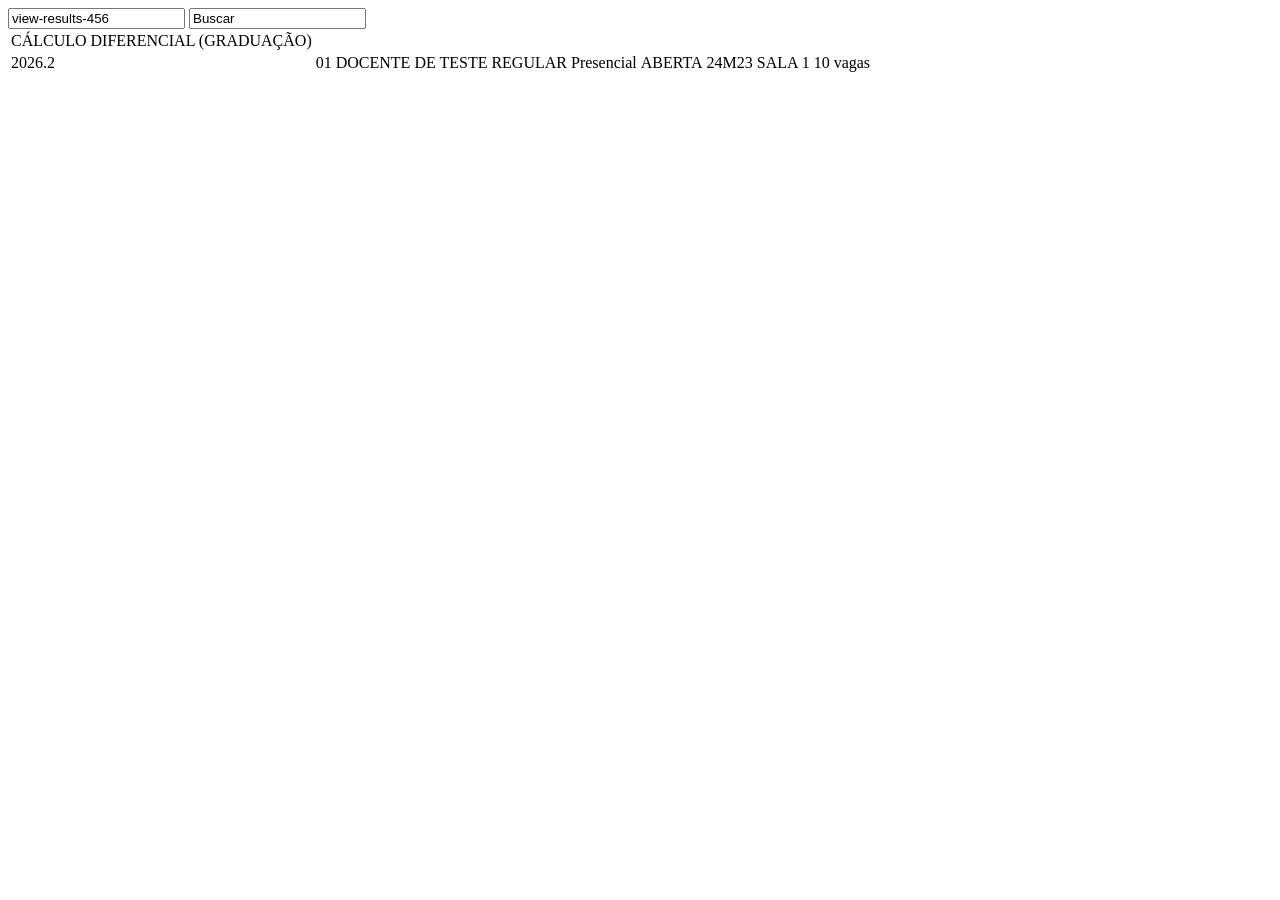
<file: tests/fixtures/classes.html>
<!doctype html>
<html><body>
  <form>
    <input name="javax.faces.ViewState" value="view-results-456">
    <input name="form:buttonBuscar" value="Buscar">
    <table id="lista-turmas">
      <tr class="destaque"><td>CÁLCULO DIFERENCIAL (GRADUAÇÃO)</td></tr>
      <tr>
        <td>2026.2</td><td>01</td><td>DOCENTE DE TESTE</td><td>REGULAR</td>
        <td>Presencial</td><td>ABERTA</td><td>24M23</td><td>SALA 1</td><td>10 vagas</td>
      </tr>
    </table>
  </form>
</body></html>
</file>
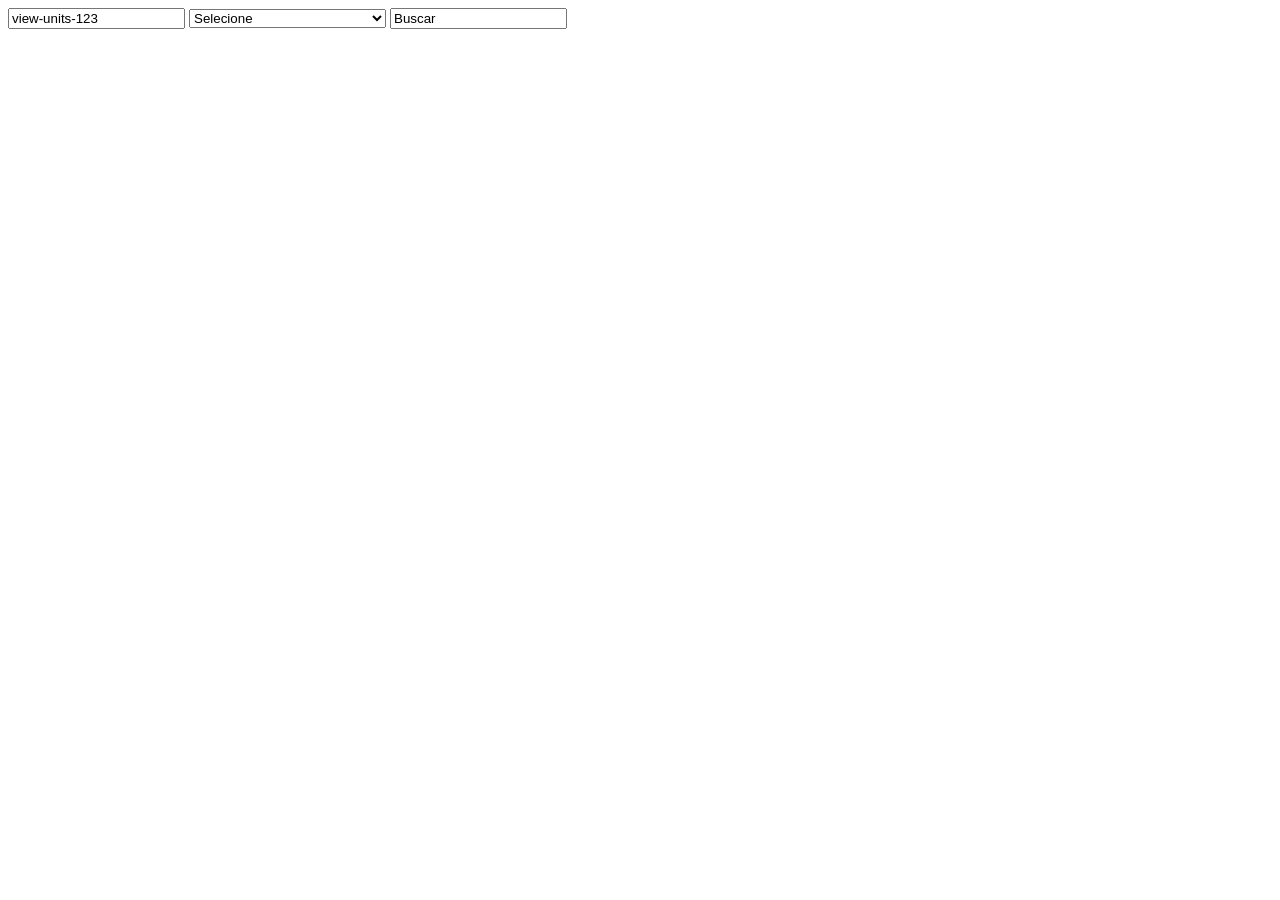
<file: tests/fixtures/units.html>
<!doctype html>
<html><body>
  <form>
    <input name="javax.faces.ViewState" value="view-units-123">
    <select name="form:selectUnidade">
      <option value="0">Selecione</option>
      <option value="2151">CENTRO DE INFORMÁTICA</option>
      <option value="1234">CENTRO DE EDUCAÇÃO</option>
    </select>
    <input name="form:buttonBuscar" value="Buscar">
  </form>
</body></html>
</file>
